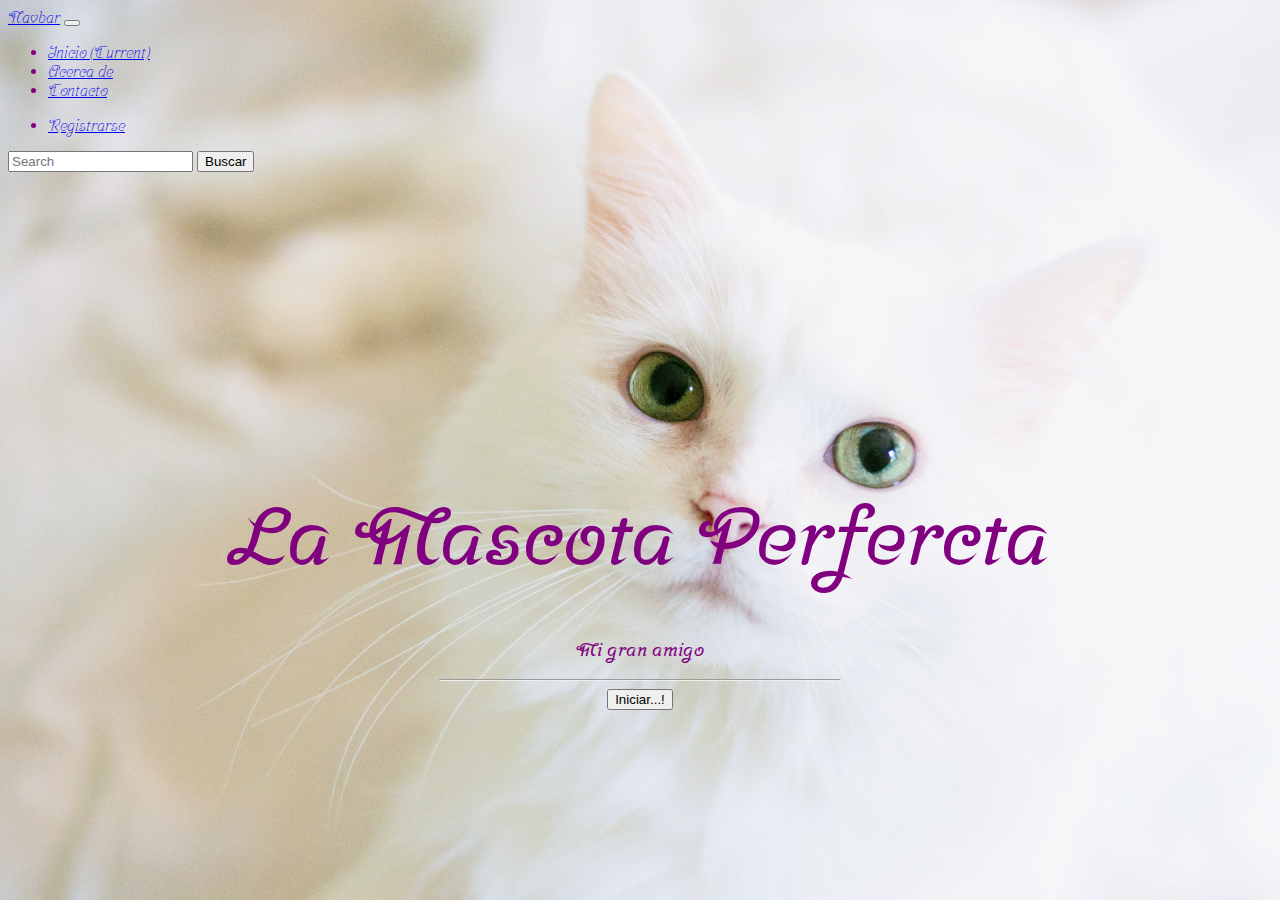
<file: index.html>
<!DOCTYPE html>
<html lang="es">
<head>
    <meta charset="UTF-8">
    <meta name="viewport" content="width=device-width, initial-scale=1,0">
    <meta http-equiv="X-UA-Compatible" content="le=edgee">
    <title>Mascotas</title>

    <link href="https://stackpath.bootstrapcdn.com/bootstrap/4.1.3/css/bootstrap.min.css"  rel="stylesheet" integrity="sha384-Chfqq">
    <link href="https://fonts.googleapis.com/css?family=Srisakdi" rel="stylesheet">
    <link href="css/style.css" rel="stylesheet">

    <script src="https://stackpath.bootstrapcdn./bootstrap/4.1.3/js/bootstrap.min.js" integrity="sha384-Chfqq"></script>
    <script src="https://stackpath.bootstrapcdn./bootstrap/4.1.3/js/bootstrap.bundle.min.js" integrity="sha384"></script>
</head>
<body>
        <nav class="navbar navbar-expand-lg navbar-light bg-light">
            <div class="Container">
                <a class="navbar-brand" href="#">Navbar</a>
                <button class="navbar-toggler" type="button" data-toggle="collapse" data-target="#navbarSupportedContent" aria-controls="navbarSupportedContent" aria-expanded="false" aria-label="Toggle navigation">
                  <span class="navbar-toggler-icon"></span>
                </button>
              
                <div class="collapse navbar-collapse" id="navbarSupportedContent">
                  <ul class="navbar-nav mr-auto">
                    <li class="nav-item active">
                      <a class="nav-link" href="#">Inicio <span class="sr-only">(Current)</span></a>
                    </li>
                    <li class="nav-item">
                      <a class="nav-link" href="#">Acerca de </a>
                    </li>
                    <li class="nav-item">
                            <a class="nav-link" href="#">Contacto </a>
                    </li>

                  <!--  <li class="nav-item">
                      <a class="nav-link disabled" href="#">Disabled</a>
                    </li> -->
                  </ul>
                  <ul class="navbar-nav">
                      <li class="nav-item">
                      <a href="#" class="nav-link">Registrarse</a>
                      <i class="fa fa-user-plus" aria-hidden="true"></i>
                      </li>
                  </ul>
                  <form class="form-inline my-2 my-lg-0">
                    <input class="form-control mr-sm-2" type="search" placeholder="Search" aria-label="Search">
                    <button class="btn btn-outline-success my-2 my-sm-0" type="submit">Buscar</button>
                  </form>
                </div>
            </div>            
        </nav>
            
    <div class="container">
        <div class="row">
            <div class="col-lg-12 main">
                <h1>La Mascota Perfercta</h1>
                <h3>Mi gran amigo</h3>
                <hr>
                <i class="fa fa-paw" aria-hidden="true"></i>
                <button class="btn btn-light btn-lg">Iniciar...!</button>
            </div>
        </div>
    </div>
</body>
</html>
</file>
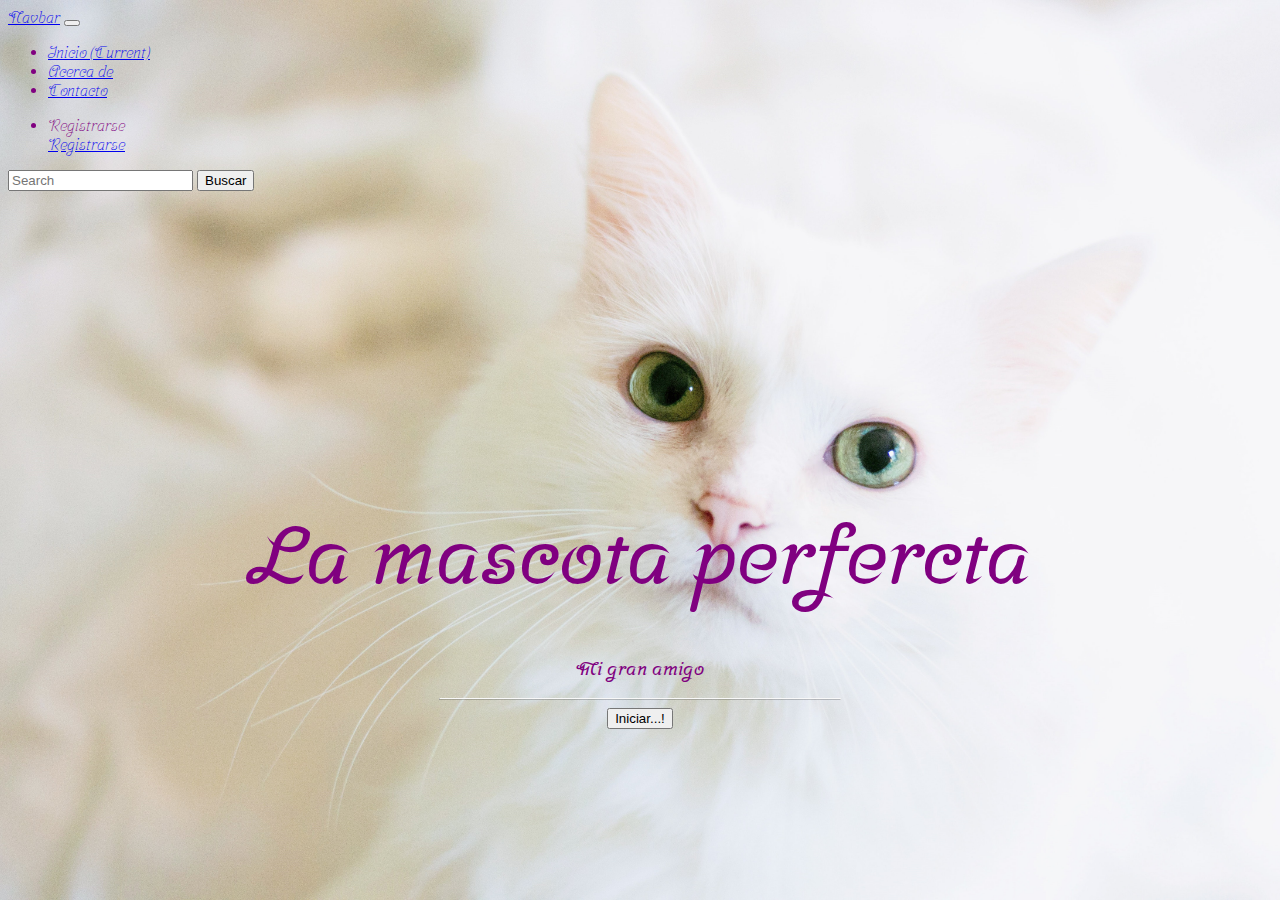
<file: docs/index.html>
<!DOCTYPE html>
<html lang="es">
<head>
    <meta charset="UTF-8">
    <meta name="viewport" content="width=device-width, initial-scale=1,0">
    <meta http-equiv="X-UA-Compatible" content="le=edgee">
    <title>Mascotas</title>

    <link href="https://stackpath.bootstrapcdn.com/bootstrap/4.1.3/css/bootstrap.min.css"  rel="stylesheet" integrity="sha384-Chfqq">
    <link href="https://fonts.googleapis.com/css?family=Srisakdi" rel="stylesheet">
    <link href="css/style.css" rel="stylesheet">

    <script src="https://stackpath.bootstrapcdn./bootstrap/4.1.3/js/bootstrap.min.js" integrity="sha384-Chfqq"></script>
    <script src="https://stackpath.bootstrapcdn./bootstrap/4.1.3/js/bootstrap.bundle.min.js" integrity="sha384"></script>
</head>
<body>
        <nav class="navbar navbar-expand-lg navbar-light bg-light">
            <div class="Container">
                <a class="navbar-brand" href="#">Navbar</a>
                <button class="navbar-toggler" type="button" data-toggle="collapse" data-target="#navbarSupportedContent" aria-controls="navbarSupportedContent" aria-expanded="false" aria-label="Toggle navigation">
                  <span class="navbar-toggler-icon"></span>
                </button>
              
                <div class="collapse navbar-collapse" id="navbarSupportedContent">
                  <ul class="navbar-nav mr-auto">
                    <li class="nav-item active">
                      <a class="nav-link" href="#">Inicio <span class="sr-only">(Current)</span></a>
                    </li>
                    <li class="nav-item">
                      <a class="nav-link" href="#">Acerca de </a>
                    </li>
                    <li class="nav-item">
                            <a class="nav-link" href="#">Contacto </a>
                    </li>

                  <!--  <li class="nav-item">
                      <a class="nav-link disabled" href="#">Disabled</a>
                    </li> -->
                  </ul>
                  <ul class="navbar-nav">
                      <li class="nav-item">Registrarse</li>
                      <a href="#" class="nav-link">Registrarse</a>
                      
                      <i class="fa fa-user-plus" aria-hidden="true"></i>
                  </ul>
                  <form class="form-inline my-2 my-lg-0">
                    <input class="form-control mr-sm-2" type="search" placeholder="Search" aria-label="Search">
                    <button class="btn btn-outline-success my-2 my-sm-0" type="submit">Buscar</button>
                  </form>
                </div>
            </div>            
        </nav>
            
    <div class="container">
        <div class="row">
            <div class="col-lg-12 main">
                <h1>La mascota perfercta</h1>
                <h3>Mi gran amigo</h3>
                <hr>
                <i class="fa fa-paw" aria-hidden="true"></i>
                <button class="btn btn-light btn-lg">Iniciar...!</button>
            </div>
        </div>
    </div>
</body>
</html>
</file>
<file: css/style.css>
body{
    background: url(cat.jpg);
    background-size: cover;
    background-position: center;
    /*color: white; */
    color: purple;
    font-family: 'Srisakdi', cursive;
}
html {
    height: 100%;
}
.main{
    text-align: center;
    margin-top: 25%;  
    text-shadow:/* 0px 4px 3px red,
                 0px 8px 13px orange,
                 0px 18px 23px yellow */
                 0px 4px 3px rgba(0, 0, 0, 0.4)
                 0px 8px 13px rgba () green, blue, alpha)
}
h1{
    font-size: 5em;
    font-weight: 700;
}
hr{
    width: 400px;
    border-top: 1px solid #j8j8j8;
    border-button: 1px solid rgba(0,0,0,0.2);
}
</file>
<file: docs/css/style.css>
body{
    background: url(cat.jpg);
    background-size: cover;
    background-position: center;
    /*color: white; */
    color: purple;
    font-family: 'Srisakdi', cursive;
}
html {
    height: 100%;
}
.main{
    text-align: center;
    margin-top: 25%;  
    text-shadow:/* 0px 4px 3px red,
                 0px 8px 13px orange,
                 0px 18px 23px yellow */
                 0px 4px 3px rgba(0, 0, 0, 0.4)
                 0px 8px 13px rgba () green, blue, alpha)
}
h1{
    font-size: 5em;
    font-weight: 700;
}
hr{
    width: 400px;
    border-top: 1px solid #f8f8f8;
    border-bottom: 1px solid rgba(0,0,0,0.2);
}
</file>
